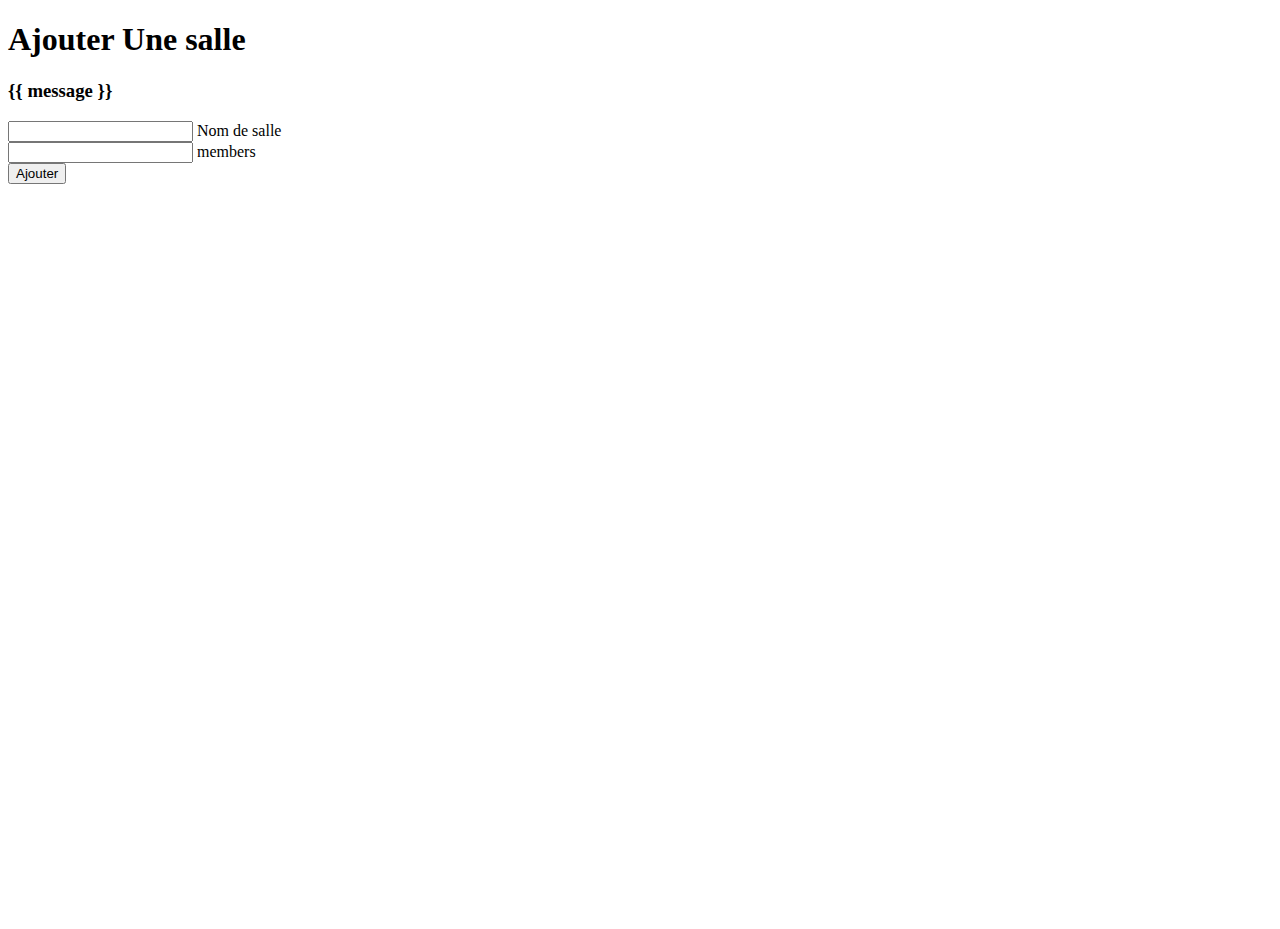
<file: templates/create_room.html>
<!DOCTYPE html>
<html lang="en">

<head>
    <meta charset="UTF-8">
    <title>My Chat App</title>
    <!-- CSS only -->
    <link href="https://cdn.jsdelivr.net/npm/bootstrap@5.2.0-beta1/dist/css/bootstrap.min.css" rel="stylesheet"
        integrity="sha384-0evHe/X+R7YkIZDRvuzKMRqM+OrBnVFBL6DOitfPri4tjfHxaWutUpFmBp4vmVor" crossorigin="anonymous">
</head>

<body style="height: 100vh">
    <div class="mx-auto my-auto h-100 d-flex flex-column justify-content-center" style="width:40%">
        <h1>Ajouter Une salle</h1>
        <h3>{{ message }}</h3>
        <form method="post">
            <!-- User input -->
            <div class="form-outline mb-4">
                <input type="text" name="room_name" id="form2Example1" class="form-control" />
                <label class="form-label" for="form2Example1">Nom de salle</label>
            </div>

            <!-- members input -->
            <div class="form-outline mb-4">
                <input type="text" name="members" id="form2Example2" class="form-control" />
                <label class="form-label" for="form2Example2">members</label>
            </div>



            <!-- Submit button -->
            <button type="submit" class="btn btn-primary btn-block mb-4">Ajouter</button>



        </form>
    </div>
</body>

</html>
</file>
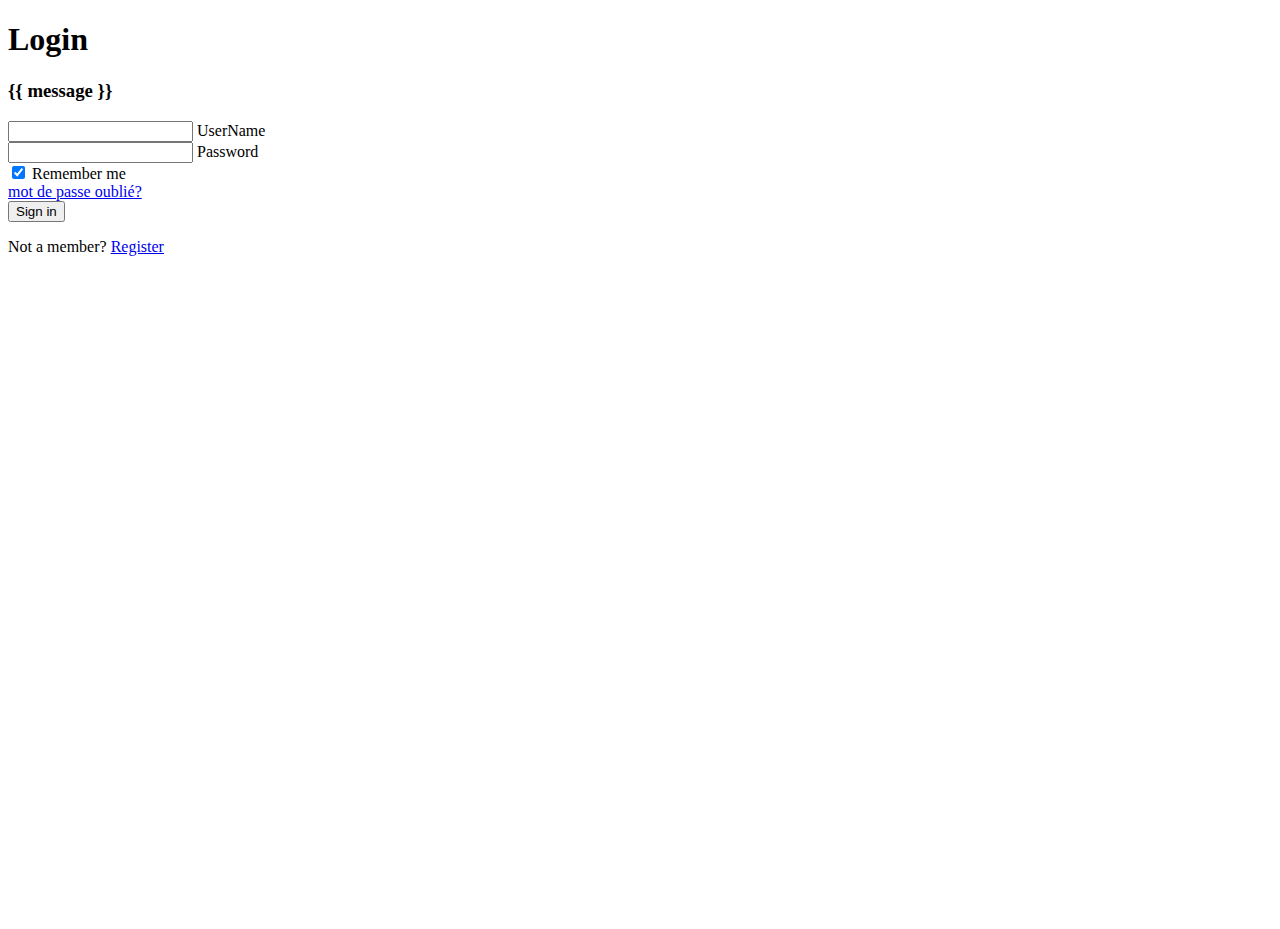
<file: templates/login.html>
<!DOCTYPE html>
<html lang="en">

<head>
    <meta charset="UTF-8">
    <title>My Chat App</title>
    <!-- CSS only -->
    <link href="https://cdn.jsdelivr.net/npm/bootstrap@5.2.0-beta1/dist/css/bootstrap.min.css" rel="stylesheet"
        integrity="sha384-0evHe/X+R7YkIZDRvuzKMRqM+OrBnVFBL6DOitfPri4tjfHxaWutUpFmBp4vmVor" crossorigin="anonymous">
</head>

<body style="height: 100vh">
    <div class="mx-auto my-auto h-100 d-flex flex-column justify-content-center" style="width:40%">
        <h1>Login</h1>
        <h3>{{ message }}</h3>
        <form method="post" action="/login">
            <!-- User input -->
            <div class="form-outline mb-4">
                <input type="text" name="username" id="form2Example1" class="form-control" />
                <label class="form-label" for="form2Example1">UserName</label>
            </div>

            <!-- Password input -->
            <div class="form-outline mb-4">
                <input type="password" name="password" id="form2Example2" class="form-control" />
                <label class="form-label" for="form2Example2">Password</label>
            </div>

            <!-- 2 column grid layout for inline styling -->
            <div class="row mb-4">
                <div class="col d-flex justify-content-center">
                    <!-- Checkbox -->
                    <div class="form-check">
                        <input class="form-check-input" type="checkbox" value="" id="form2Example31" checked />
                        <label class="form-check-label" for="form2Example31"> Remember me </label>
                    </div>
                </div>

                <div class="col">
                    <!-- Simple link -->
                    <a href="#!">mot de passe oublié?</a>
                </div>
            </div>

            <!-- Submit button -->
            <button type="submit" class="btn btn-primary btn-block mb-4">Sign in</button>

            <!-- Register buttons -->
            <div class="text-center">
                <p>Not a member? <a href="/signup">Register</a></p>
            </div>
        </form>
    </div>
</body>

</html>
</file>
